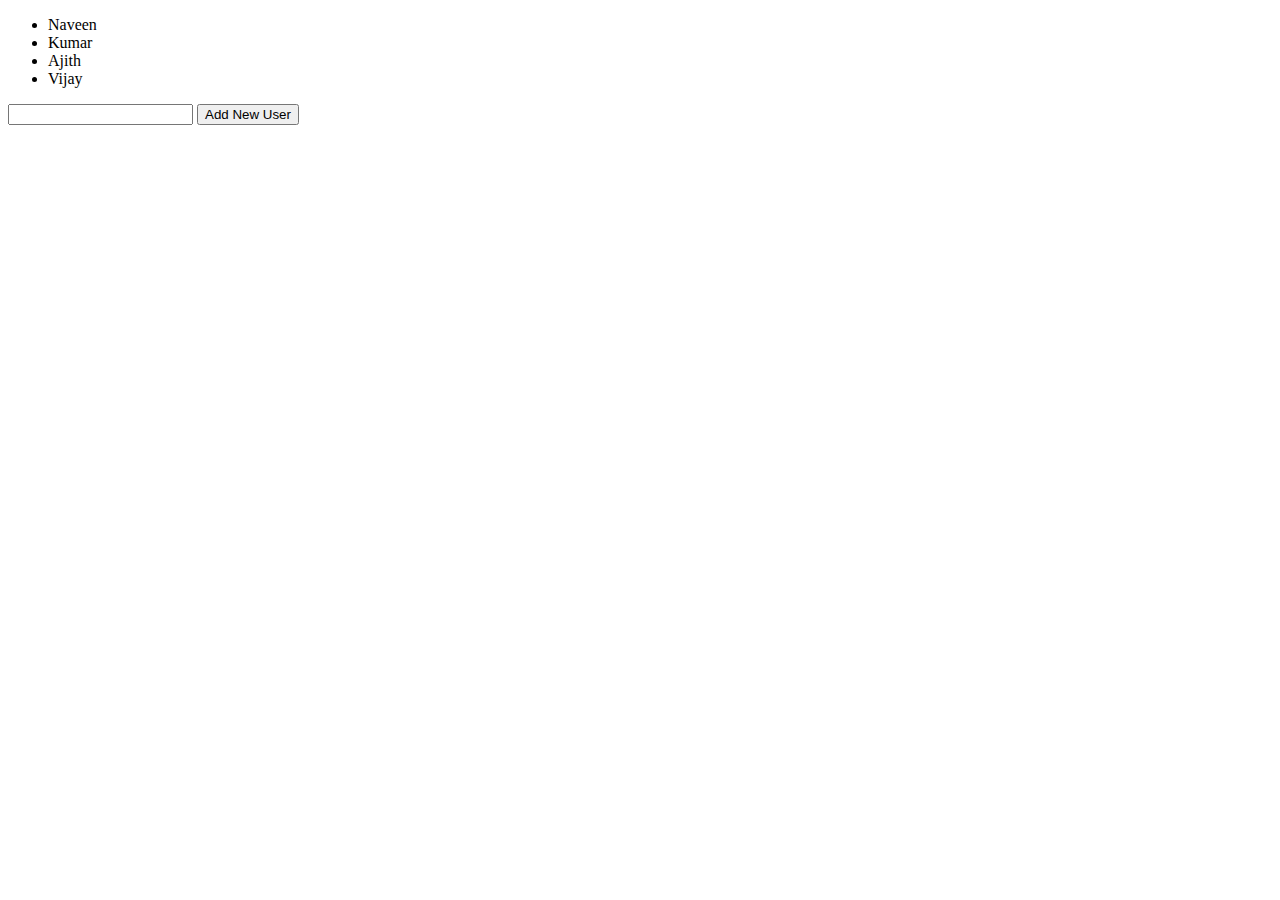
<file: adduserlist.html>
<!DOCTYPE html>
<html lang="en">
<head>
    <meta charset="UTF-8">
    <meta http-equiv="X-UA-Compatible" content="IE=edge">
    <meta name="viewport" content="width=device-width, initial-scale=1.0">
    <link rel="stylesheet" href="style.css" >
    <title>Nav Highlight</title>
</head>
<body>
    <ul class="name-list">
        <li>Naveen</li>
        <li>Kumar</li>
        <li>Ajith</li>
        <li>Vijay</li>
    </ul>

    <!-- Add Input  -->
    <input type="text" class="list-input" > 
    <button class="addList">Add New User</button>
    <script src="adduserlist.js"></script>
</body>
</html>
</file>
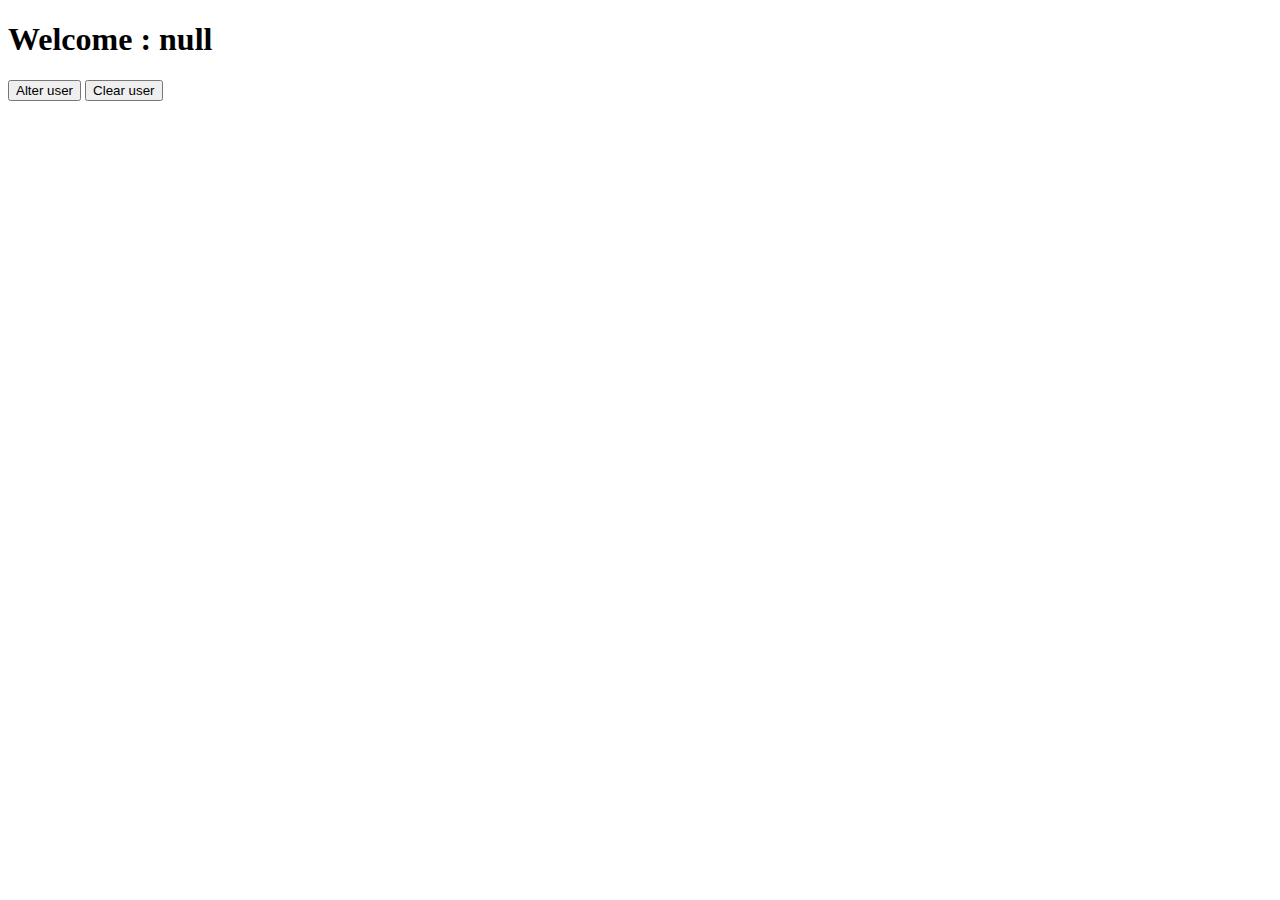
<file: local-storage.html>
<!DOCTYPE html>
<html lang="en">
<head>
    <meta charset="UTF-8">
    <meta http-equiv="X-UA-Compatible" content="IE=edge">
    <meta name="viewport" content="width=device-width, initial-scale=1.0">
    <title>LocalStorage</title>
</head>
<body>
     <!-- 
        If we store website data in Browser storage then ur website will
        load fast
        
      -->
     <h1>Welcome</h1>
     <button id="add">Alter user</button>
     <button id="clear">Clear user</button>


     <script>
          var btn = document.querySelector('#add');
          var del = document.querySelector('#clear');
          var title = document.querySelector('h1');
          // add event for OnButton click inside onclick function call userDetails 
          btn.onclick = function(){
              userDetails();
          }
          del.onclick = function(){
              localStorage.clear();
          }

          // OnButton click function should call
          function userDetails(){
            //   alert("Hi")
            // prompt is used to collect data from user
            var name = prompt('Please enter your name')
            localStorage.setItem('username', name)
            title.textContent = "Welcome : " +  name;
          }
          if(!localStorage.getItem("username")){
              userDetails()
          }
          else {
              var name = localStorage.getItem('username');
              title.textContent = "Welcome" + name;
          }

     </script>
</body>
</html>
</file>
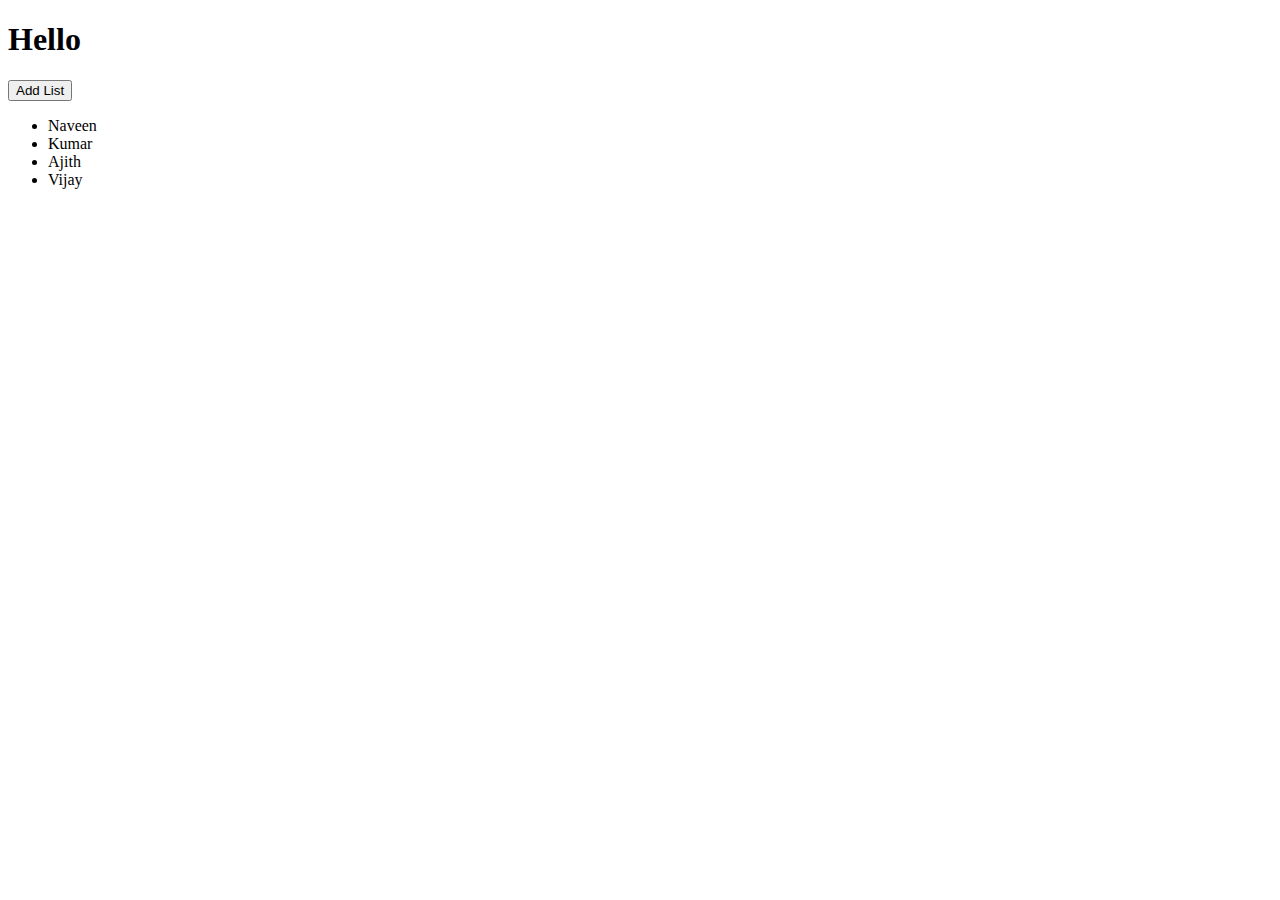
<file: userlist.html>
<!DOCTYPE html>
<html lang="en">
<head>
    <meta charset="UTF-8">
    <meta http-equiv="X-UA-Compatible" content="IE=edge">
    <meta name="viewport" content="width=device-width, initial-scale=1.0">
    <link rel="stylesheet" href="style.css" >
    <title>Nav Highlight</title>
</head>
<body>
      <h1 class="title">Hello</h1>
      <button class="addList">Add List</button>
    <ul class="name-list">
        <li>Naveen</li>
        <li>Kumar</li>
        <li>Ajith</li>
        <li>Vijay</li>
    </ul>

    <!-- Add Input  -->

    <script src="userlist.js"></script>
</body>
</html>
</file>
<file: style.css>
.change{
    color: blue;
    font-size: 100px;
    border: 10px solid black;
}
</file>
